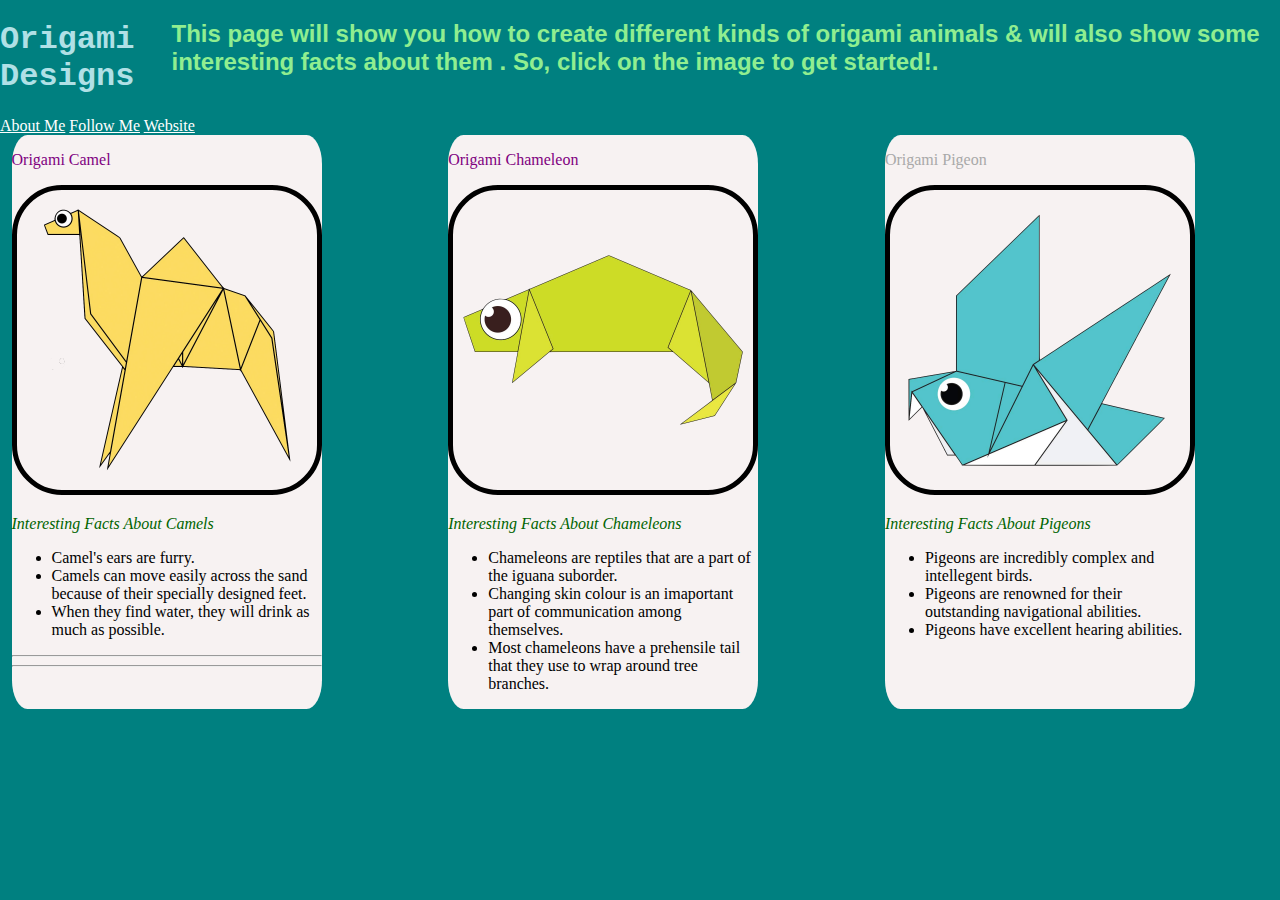
<file: index.html>
<!DOCTYPE html>
<html>

<head>
    <title>Origami Designs</title>
    <link rel="stylesheet" href="style.css" type="text/css">
</head>

<body style="background-color: teal;">
    <div class="menu">
        <h1 style="font-family: 'Courier New', Courier, monospace; color:powderblue">Origami Designs</h1>
        <h2 style="color: lightgreen;">This page will show you how to create different kinds of origami animals & will
            also show some interesting facts about them . So, click on the image to get started!.</h2>
    </div>
    <a href="about.html" style=color:white;>About Me</a>
    <a href="followus.html" style=color:white;>Follow Me</a>
    <a href="#" style=color:white;>Website</a>
    <div class="content">
        <div class="item">
            <p style=color:purple;>Origami Camel</p>
            <a href="http://origami.me/camel/"><img src="camel.png" width=300 height=300 /></a>
            <p style=color:darkgreen;><i>Interesting Facts About Camels</i></p>
            <ul>
                <li style=color:black;>Camel's ears are furry.</li>
                <li style=color:#000000;>Camels can move easily across the sand because of their specially designed
                    feet.</li>
                <li style=color:#000000;>When they find water, they will drink as much as possible.</li>
            </ul>
            <hr>
            <hr>
        </div>
        <div class="item">
            <p style=color:purple;>Origami Chameleon</p>
            <a href="http://origami.me/chameleon/"><img src="chameleon.png" width=300 height=300 /></a>
            <p style=color:darkgreen;><i>Interesting Facts About Chameleons</i></p>
            <ul>
                <li style=color:#000000;>Chameleons are reptiles that are a part of the iguana suborder.</li>
                <li style=color:#000000;>Changing skin colour is an imaportant part of communication among themselves.
                </li>
                <li style=color:#000000;>Most chameleons have a prehensile tail that they use to wrap around tree
                    branches.</li>
            </ul>

        </div>
        <div class="item">
            <p style=color:darkgray;>Origami Pigeon</p>
            <a href="http://origami.me/pigeon/"><img src="pigeon.png" width=300 height=300></a>
            <p style=color:darkgreen;><i>Interesting Facts About Pigeons</i></p>
            <ul>
                <li style=color:#000000;>Pigeons are incredibly complex and intellegent birds.</li>
                <li style=color:#000000;>Pigeons are renowned for their outstanding navigational abilities.</li>
                <li style=color:#000000;>Pigeons have excellent hearing abilities.</li>
            </ul>

        </div>
        <div class="item">
            <p style=color:darkgray;>Origami Teddy</p>
            <a href="http://origami.me/teddy-bear/"><img src="teddy.png" width=300 height=300></a>
            <p style=color:darkgreen;><i>Interesting Facts About Bears</i></p>
            <ul>
                <li style=color:black;>Canada is home to nearly 60 % of the world's polar bears.</li>
                <li style=color:black;>The Asiatic black bear has the largest ears than other species of bears.</li>
                <li style=color:black;>Black bears can run at the speed up to 35mph.</li>
            </ul>

        </div>
        <div class="item">
            <p style=color:darkgray;>Origami Panda</p>
            <a href="http://origami.me/panda/"><img src="panda.png" width=300 height=300></a>
            <p style=color:darkgreen;><i>Interesting Facts About Panda</i></p>
            <ul>
                <li style=color:black;>An adult can eat 12–38 kilos of bamboo per day.</li>
                <li style=color:black;>Giant pandas are good at climbing trees and can also swim.</li>
                <li style=color:black;>Pandas are "lazy"— eating and sleeping make their day.</li>
            </ul>

        </div>
        <div class="item">

            <p style=color:darkgray;>Origami Cicada</p>
            <a href="http://origami.me/flying-cicada/"><img src="cicada.png" width=300 height=300></a>
            <p style=color:darkgreen;><i>Interesting Facts About Cicadas</i></p>
            <ul>
                <li style=color:black;>Most cicadas have red-orange eyes.</li>
                <li style=color:black;>Females may get attracted to the sound of motors.</li>
                <li style=color:black;>They improve lawns by digging tunnels that allow air into the soil.</li>
            </ul>

        </div>
    </div>
</body>

</html>
</file>
<file: style.css>
.content{
    /*border-radius: 30px;
    background-color: #ffffff;
    padding: 35;
    margin: 30px;
    
    font-family: fantasy;
    display:flex;
    justify-content: space-evenly;
    flex-wrap:wrap*/
    display: flex;
    /*flex-wrap: wrap;
    justify-content: space-evenly;*/
    margin-right: 10%;
    
}
body{
    margin: 0px;
    background-color: #f7f2f2;
}
.item{
    margin-right: 10%;
    background-color: #f7f2f2;
    width: 310px;
    border-radius: 5%;
    margin-left: 1%;
}
.content img{
    border: 5px solid #000000;
    border-radius: 50px;
    
}

.menu{
    display: flex;
    justify-content: space-between;
    /*background-color: #000000;*/
    color: #ffffff;
    font-family: Arial, Helvetica, sans-serif;
    }
a:link{
    color: #f7f2f2;
}
a:visited{
    color: #f7f2f2;
}
.item:hover{
    transform: scale(1.2);
    font-family: 'Courier New';
}
.item:hover p{
  opacity: 1%;
  position: absolute;
    top: 5%;
    left: 50%;
    transform: translate(-50%,-50%);
    opacity:0;
    color: whitesmoke;
}
.item:hover img{
    opacity: 0.33;
}
</file>
